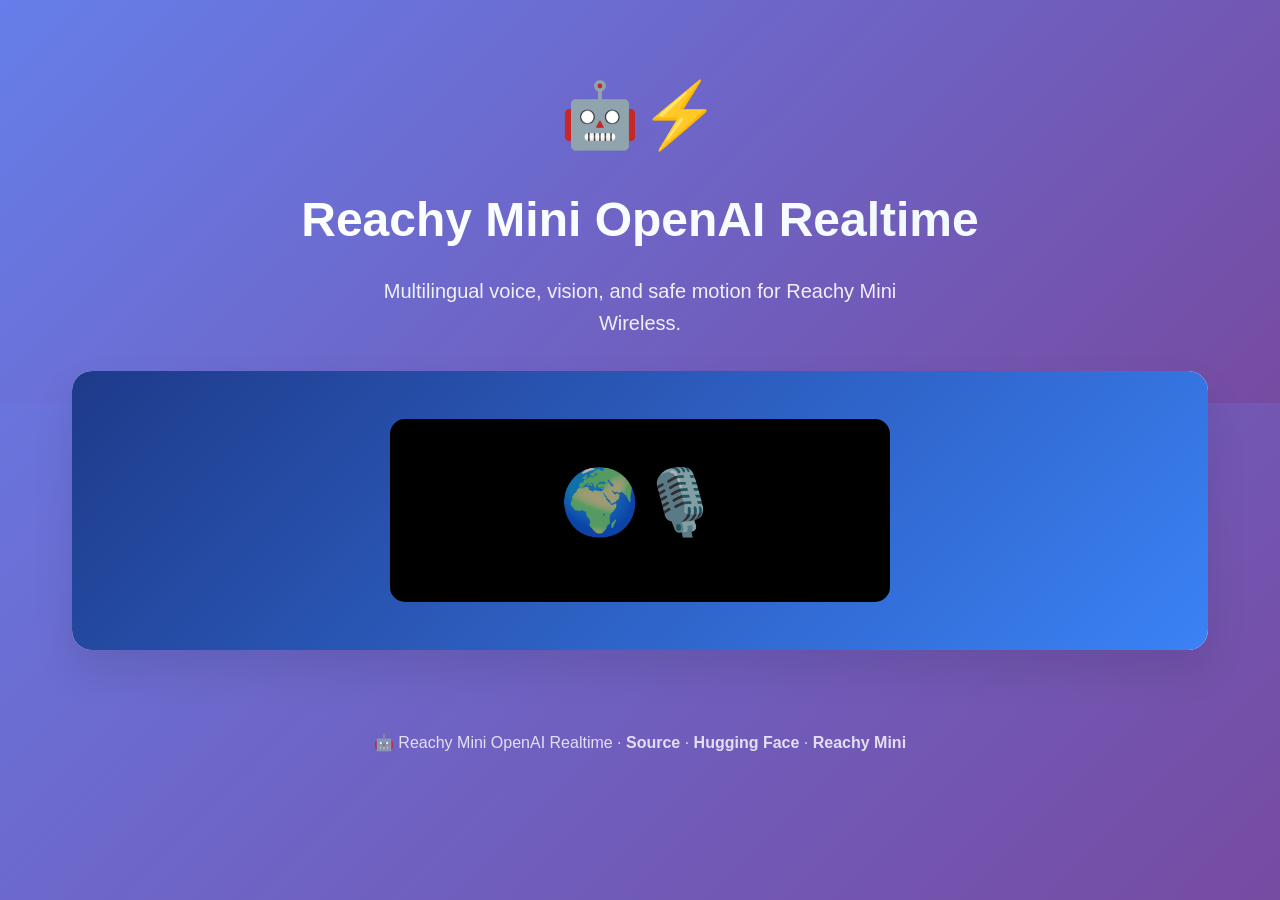
<file: index.html>
<!doctype html>
<html lang="en">
<head>
  <meta charset="utf-8" />
  <meta name="viewport" content="width=device-width" />
  <title>Reachy Mini OpenAI Realtime</title>
  <link rel="stylesheet" href="style.css" />
</head>
<body>
  <div class="hero">
    <div class="hero-content">
      <div class="app-icon">🤖⚡</div>
      <h1>Reachy Mini OpenAI Realtime</h1>
      <p class="tagline">Multilingual voice, vision, and safe motion for Reachy Mini Wireless.</p>
    </div>
  </div>
  <div class="container">
    <div class="main-card">
      <div class="app-preview">
        <div class="preview-image"><div class="camera-feed">🌍🎙️</div></div>
      </div>
    </div>
  </div>
  <div class="footer">
    <p>
      🤖 Reachy Mini OpenAI Realtime ·
      <a href="https://github.com/tinjyuu/reachy-openai-realtime" target="_blank" rel="noreferrer">Source</a> ·
      <a href="https://huggingface.co/spaces/tinjyuu/reachy_openai_realtime" target="_blank" rel="noreferrer">Hugging Face</a> ·
      <a href="https://github.com/pollen-robotics/reachy_mini" target="_blank" rel="noreferrer">Reachy Mini</a>
    </p>
  </div>
</body>
</html>
</file>
<file: style.css>
* {
	margin: 0;
	padding: 0;
	box-sizing: border-box;
}

body {
	font-family: -apple-system, BlinkMacSystemFont, "Segoe UI", Roboto, "Helvetica Neue", Arial, sans-serif;
	line-height: 1.6;
	color: #333;
	background: linear-gradient(135deg, #667eea 0%, #764ba2 100%);
	min-height: 100vh;
}

.hero {
	background: linear-gradient(135deg, #667eea 0%, #764ba2 100%);
	color: white;
	padding: 4rem 2rem;
	text-align: center;
}

.hero-content {
	max-width: 800px;
	margin: 0 auto;
}

.app-icon {
	font-size: 4rem;
	margin-bottom: 1rem;
	display: inline-block;
}

.hero h1 {
	font-size: 3rem;
	font-weight: 700;
	margin-bottom: 1rem;
	background: linear-gradient(45deg, #fff, #f0f9ff);
	background-clip: text;
	-webkit-background-clip: text;
	-webkit-text-fill-color: transparent;
}

.tagline {
	font-size: 1.25rem;
	opacity: 0.9;
	max-width: 600px;
	margin: 0 auto;
}

.container {
	max-width: 1200px;
	margin: 0 auto;
	padding: 0 2rem;
	position: relative;
	z-index: 2;
}

.main-card {
	background: white;
	border-radius: 20px;
	box-shadow: 0 20px 40px rgba(0, 0, 0, 0.1);
	margin-top: -2rem;
	overflow: hidden;
	margin-bottom: 3rem;
}

.app-preview {
	background: linear-gradient(135deg, #1e3a8a, #3b82f6);
	padding: 3rem;
	color: white;
	text-align: center;
	position: relative;
}

.preview-image {
	background: #000;
	border-radius: 15px;
	padding: 2rem;
	max-width: 500px;
	margin: 0 auto;
	position: relative;
	overflow: hidden;
}

.camera-feed {
	font-size: 4rem;
	margin-bottom: 1rem;
	opacity: 0.7;
}

.detection-overlay {
	position: absolute;
	top: 50%;
	left: 50%;
	transform: translate(-50%, -50%);
	width: 100%;
}

.bbox {
	background: rgba(34, 197, 94, 0.9);
	color: white;
	padding: 0.5rem 1rem;
	border-radius: 8px;
	font-size: 0.9rem;
	font-weight: 600;
	margin: 0.5rem;
	display: inline-block;
	border: 2px solid #22c55e;
}

.app-details {
	padding: 3rem;
}

.app-details h2 {
	font-size: 2rem;
	color: #1e293b;
	margin-bottom: 2rem;
	text-align: center;
}

.template-info {
	display: grid;
	grid-template-columns: repeat(auto-fit, minmax(300px, 1fr));
	gap: 2rem;
	margin-bottom: 3rem;
}

.info-box {
	background: #f0f9ff;
	border: 2px solid #e0f2fe;
	border-radius: 12px;
	padding: 2rem;
}

.info-box h3 {
	color: #0c4a6e;
	margin-bottom: 1rem;
	font-size: 1.2rem;
}

.info-box p {
	color: #0369a1;
	line-height: 1.6;
}

.how-to-use {
	background: #fefce8;
	border: 2px solid #fde047;
	border-radius: 12px;
	padding: 2rem;
	margin-top: 3rem;
}

.how-to-use h3 {
	color: #a16207;
	margin-bottom: 1.5rem;
	font-size: 1.3rem;
	text-align: center;
}

.steps {
	display: flex;
	flex-direction: column;
	gap: 1.5rem;
}

.step {
	display: flex;
	align-items: flex-start;
	gap: 1rem;
}

.step-number {
	background: #eab308;
	color: white;
	width: 2rem;
	height: 2rem;
	border-radius: 50%;
	display: flex;
	align-items: center;
	justify-content: center;
	font-weight: bold;
	flex-shrink: 0;
}

.step h4 {
	color: #a16207;
	margin-bottom: 0.5rem;
	font-size: 1.1rem;
}

.step p {
	color: #ca8a04;
}

.download-card {
	background: white;
	border-radius: 20px;
	box-shadow: 0 20px 40px rgba(0, 0, 0, 0.1);
	padding: 3rem;
	text-align: center;
}

.download-card h2 {
	font-size: 2rem;
	color: #1e293b;
	margin-bottom: 1rem;
}

.download-card>p {
	color: #64748b;
	font-size: 1.1rem;
	margin-bottom: 2rem;
}

.dashboard-config {
	margin-bottom: 2rem;
	text-align: left;
	max-width: 400px;
	margin-left: auto;
	margin-right: auto;
}

.dashboard-config label {
	display: block;
	color: #374151;
	font-weight: 600;
	margin-bottom: 0.5rem;
}

.dashboard-config input {
	width: 100%;
	padding: 0.75rem 1rem;
	border: 2px solid #e5e7eb;
	border-radius: 8px;
	font-size: 0.95rem;
	transition: border-color 0.2s;
}

.dashboard-config input:focus {
	outline: none;
	border-color: #667eea;
}

.install-btn {
	background: linear-gradient(135deg, #667eea, #764ba2);
	color: white;
	border: none;
	padding: 1.25rem 3rem;
	border-radius: 16px;
	font-size: 1.2rem;
	font-weight: 700;
	cursor: pointer;
	transition: all 0.3s ease;
	display: inline-flex;
	align-items: center;
	gap: 0.75rem;
	margin-bottom: 2rem;
	box-shadow: 0 8px 25px rgba(102, 126, 234, 0.3);
}

.install-btn:hover:not(:disabled) {
	transform: translateY(-3px);
	box-shadow: 0 15px 35px rgba(102, 126, 234, 0.4);
}

.install-btn:disabled {
	opacity: 0.7;
	cursor: not-allowed;
	transform: none;
}

.manual-option {
	background: #f8fafc;
	border-radius: 12px;
	padding: 2rem;
	margin-top: 2rem;
}

.manual-option h3 {
	color: #1e293b;
	margin-bottom: 1rem;
	font-size: 1.2rem;
}

.manual-option>p {
	color: #64748b;
	margin-bottom: 1rem;
}

.btn-icon {
	font-size: 1.1rem;
}

.install-status {
	padding: 1rem;
	border-radius: 8px;
	font-size: 0.9rem;
	text-align: center;
	display: none;
	margin-top: 1rem;
}

.install-status.success {
	background: #dcfce7;
	color: #166534;
	border: 1px solid #bbf7d0;
}

.install-status.error {
	background: #fef2f2;
	color: #dc2626;
	border: 1px solid #fecaca;
}

.install-status.loading {
	background: #dbeafe;
	color: #1d4ed8;
	border: 1px solid #bfdbfe;
}

.install-status.info {
	background: #e0f2fe;
	color: #0369a1;
	border: 1px solid #7dd3fc;
}

.manual-install {
	background: #1f2937;
	border-radius: 8px;
	padding: 1rem;
	margin-bottom: 1rem;
	display: flex;
	align-items: center;
	gap: 1rem;
}

.manual-install code {
	color: #10b981;
	font-family: 'SF Mono', 'Monaco', 'Inconsolata', 'Roboto Mono', monospace;
	font-size: 0.85rem;
	flex: 1;
	overflow-x: auto;
}

.copy-btn {
	background: #374151;
	color: white;
	border: none;
	padding: 0.5rem 1rem;
	border-radius: 6px;
	font-size: 0.8rem;
	cursor: pointer;
	transition: background-color 0.2s;
}

.copy-btn:hover {
	background: #4b5563;
}

.manual-steps {
	color: #6b7280;
	font-size: 0.9rem;
	line-height: 1.8;
}

.footer {
	text-align: center;
	padding: 2rem;
	color: white;
	opacity: 0.8;
}

.footer a {
	color: white;
	text-decoration: none;
	font-weight: 600;
}

.footer a:hover {
	text-decoration: underline;
}

/* Responsive Design */
@media (max-width: 768px) {
	.hero {
		padding: 2rem 1rem;
	}

	.hero h1 {
		font-size: 2rem;
	}

	.container {
		padding: 0 1rem;
	}

	.app-details,
	.download-card {
		padding: 2rem;
	}

	.features-grid {
		grid-template-columns: 1fr;
	}

	.download-options {
		grid-template-columns: 1fr;
	}
}
</file>
